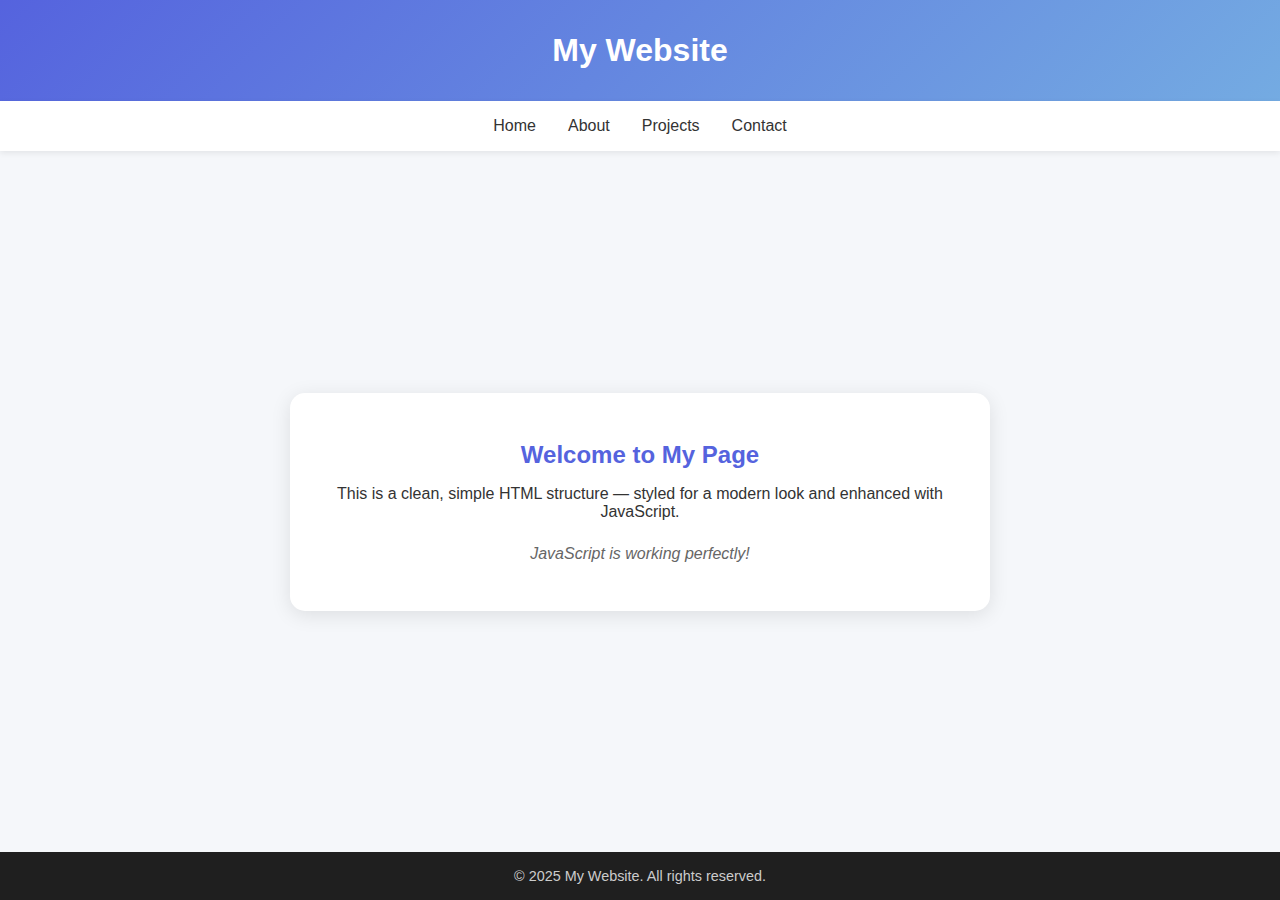
<file: index.html>
<!DOCTYPE html>
<html lang="en">
<head>
  <meta charset="UTF-8">
  <meta name="viewport" content="width=device-width, initial-scale=1.0">
  <title>Home | My Website</title>
  <link rel="stylesheet" href="style.css">
  <script>
    window.addEventListener('DOMContentLoaded', function () {
      const el = document.getElementById('js-message');
      if (el) el.textContent = "JavaScript is working perfectly!";
    });
  </script>
</head>
<body>
  <header> 
    <h1>My Website</h1>
  </header>

  <nav>
    <a href="index.html">Home</a>
    <a href="about.html">About</a>
    <a href="projects.html">Projects</a>
    <a href="contact.html">Contact</a>
  </nav>

  <main>
    <section class="intro">
      <h2>Welcome to My Page</h2>
      <p>This is a clean, simple HTML structure — styled for a modern look and enhanced with JavaScript.</p>
      <p id="js-message"></p>
    </section>
  </main>

  <footer>
    <p>&copy; 2025 My Website. All rights reserved.</p>
  </footer>
  <script src="script.js"></script>
</body>
</html>
</file>
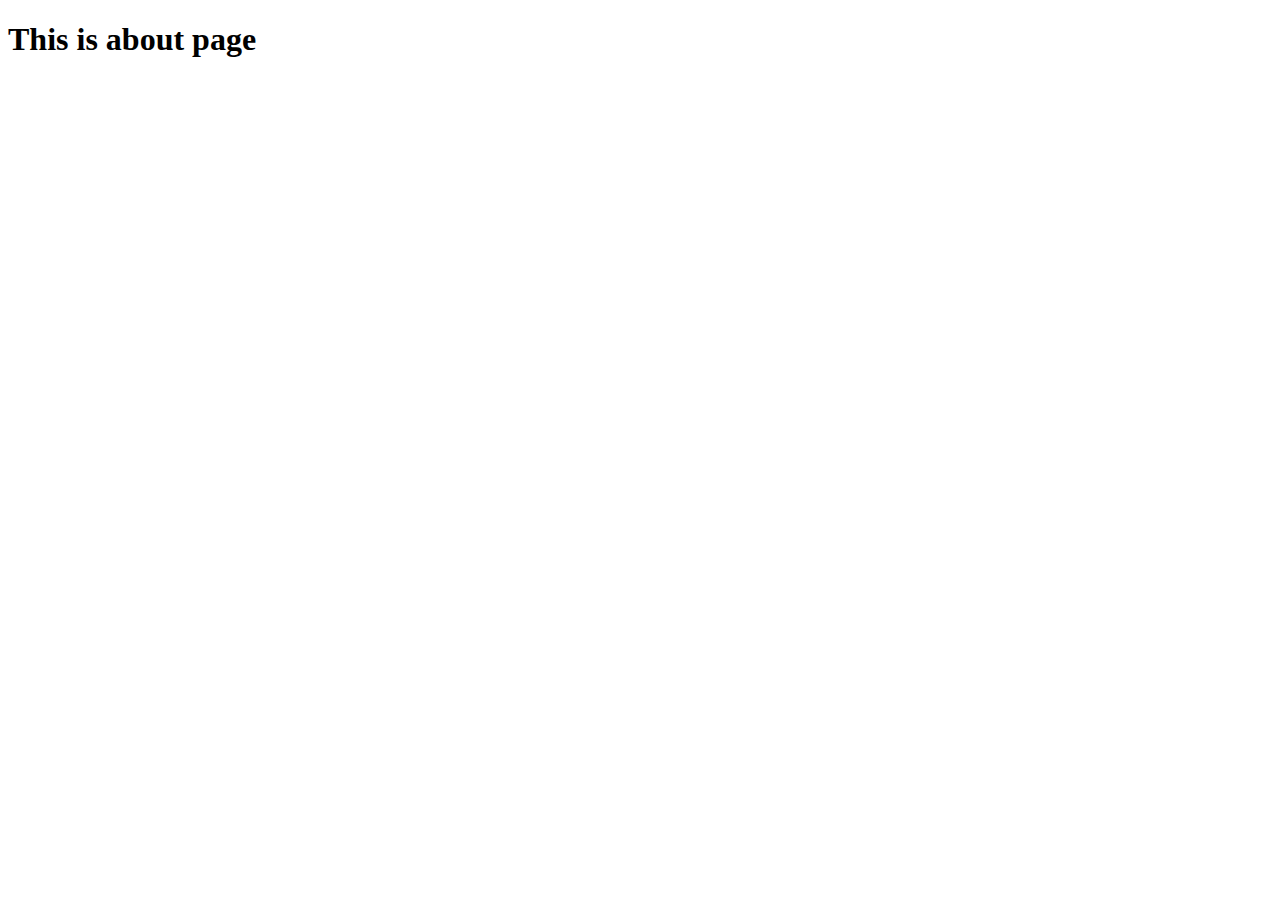
<file: about.html>
<!DOCTYPE html>
<html lang="en">
<head>
    <meta charset="UTF-8">
    <meta name="viewport" content="width=device-width, initial-scale=1.0">
    <title>Document</title>
</head>
<body>
    <h1>This is about page</h1>
</body>
</html>
</file>
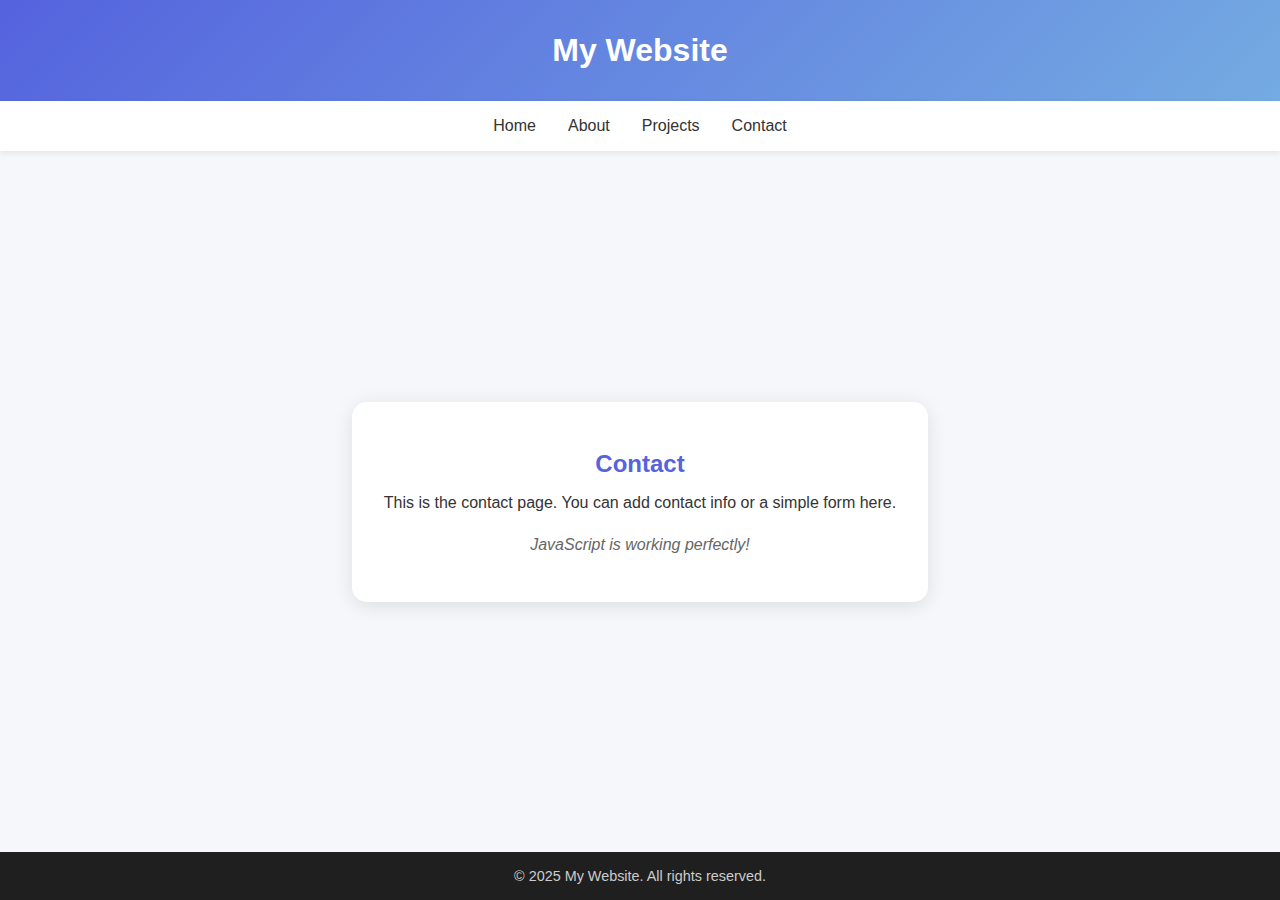
<file: Contact.html>
<!DOCTYPE html>
<html lang="en">
<head>
  <meta charset="UTF-8">
  <meta name="viewport" content="width=device-width, initial-scale=1.0">
  <title>Contact | My Website</title>
  <link rel="stylesheet" href="style.css">
  <script>
    window.addEventListener('DOMContentLoaded', function () {
      const el = document.getElementById('js-message');
      if (el) el.textContent = "JavaScript is working perfectly!";
    });
  </script>
</head>
<body>
  <header>
    <h1>My Website</h1>
  </header>

  <nav>
    <a href="index.html">Home</a>
    <a href="about.html">About</a>
    <a href="projects.html">Projects</a>
    <a href="contact.html">Contact</a>
  </nav>

  <main>
    <section class="intro">
      <h2>Contact</h2>
      <p>This is the contact page. You can add contact info or a simple form here.</p>
      <p id="js-message"></p>
    </section>
  </main>

  <footer>
    <p>&copy; 2025 My Website. All rights reserved.</p>
  </footer>
</body>
</html>
</file>
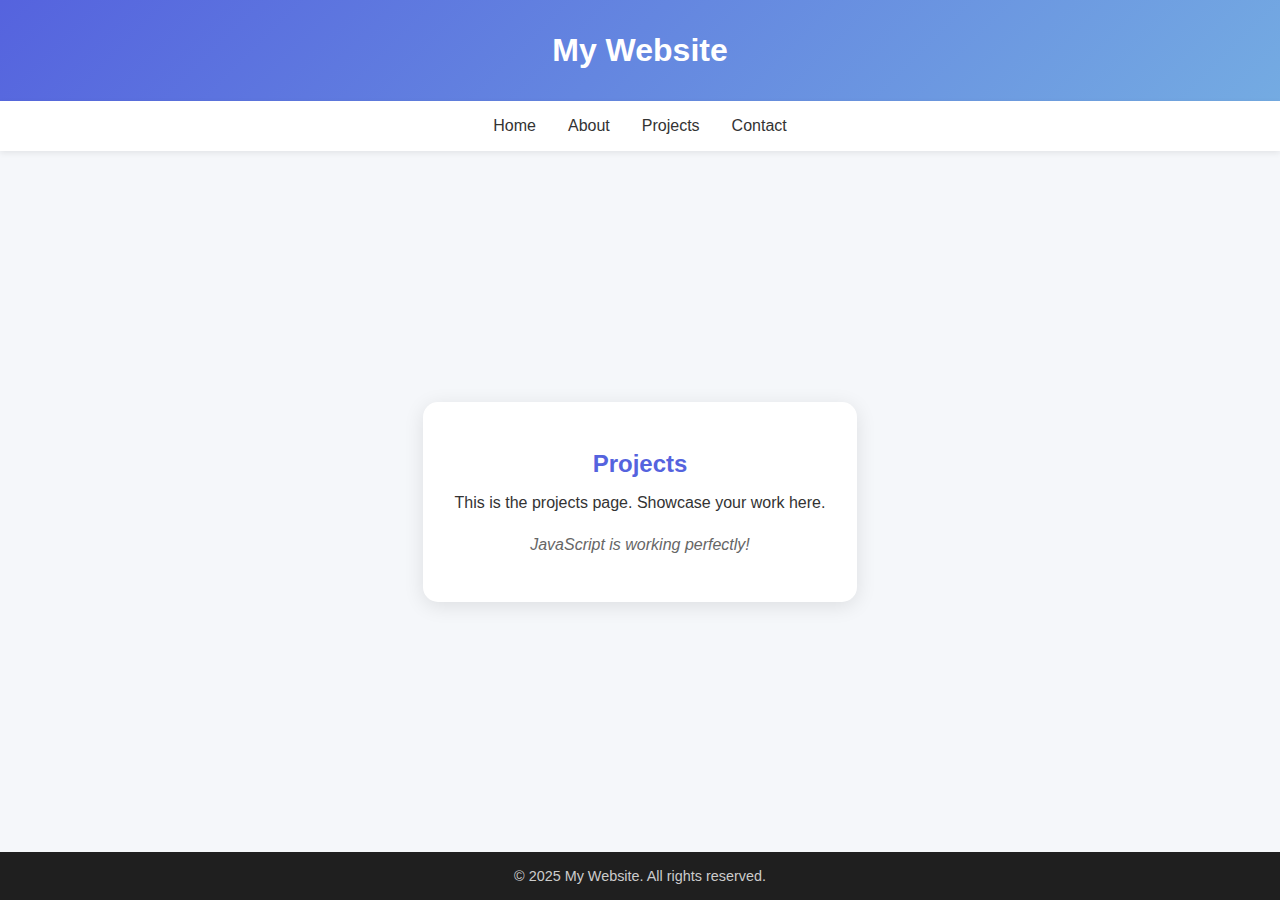
<file: ourprojects.html>
<!DOCTYPE html>
<html lang="en">
<head>
  <meta charset="UTF-8">
  <meta name="viewport" content="width=device-width, initial-scale=1.0">
  <title>Projects | My Website</title>
  <link rel="stylesheet" href="style.css">
  <script>
    window.addEventListener('DOMContentLoaded', function () {
      const el = document.getElementById('js-message');
      if (el) el.textContent = "JavaScript is working perfectly!";
    });
  </script>
</head>
<body>
  <header>
    <h1>My Website</h1>
  </header>

  <nav>
    <a href="index.html">Home</a>
    <a href="about.html">About</a>
    <a href="Projects.html">Projects</a>
    <a href="Contact.html">Contact</a>
  </nav>

  <main>
    <section class="intro">
      <h2>Projects</h2>
      <p>This is the projects page. Showcase your work here.</p>
      <p id="js-message"></p>
    </section>
  </main>

  <footer>
    <p>&copy; 2025 My Website. All rights reserved.</p>
  </footer>
</body>
</html>
</file>
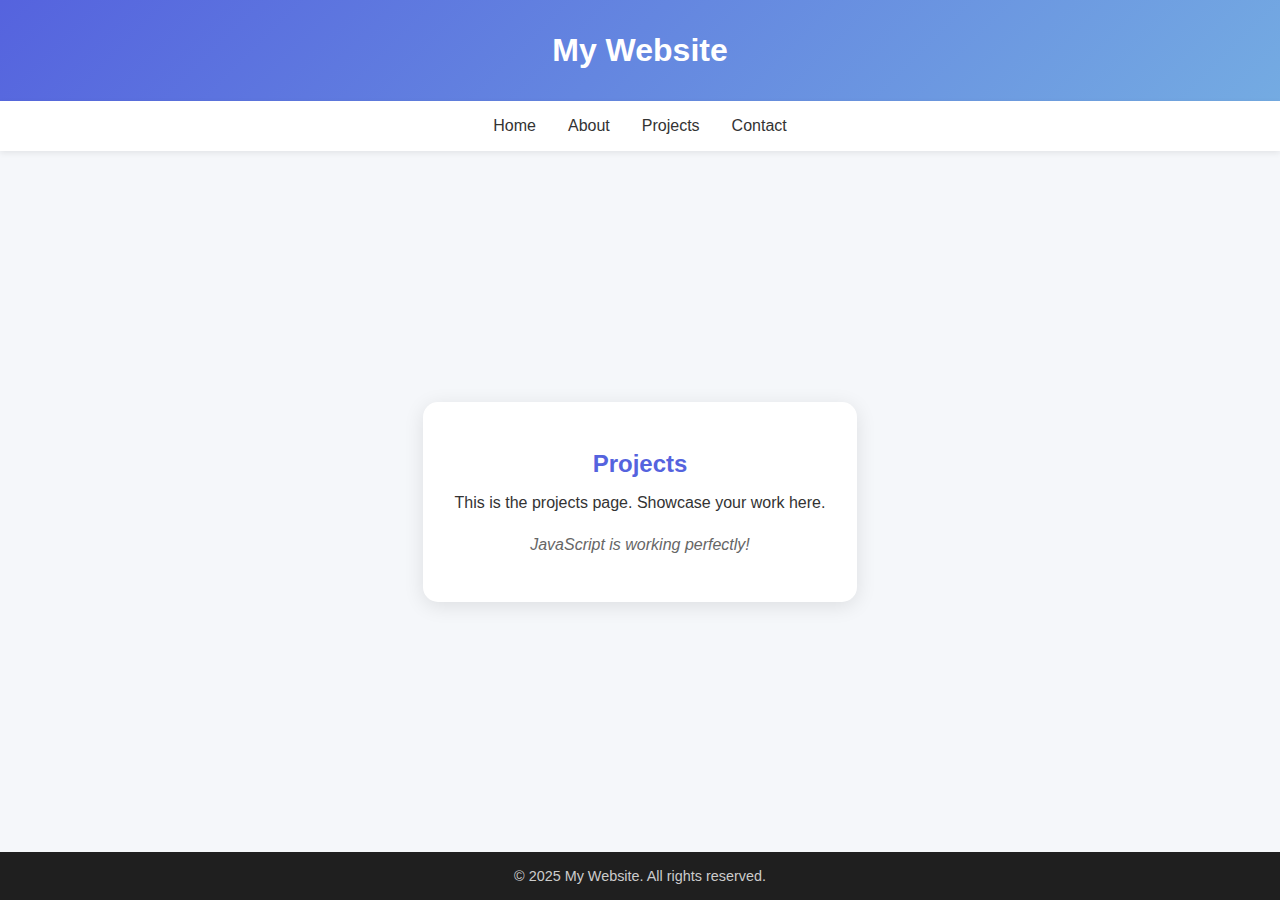
<file: Projects.html>
<!DOCTYPE html>
<html lang="en">
<head>
  <meta charset="UTF-8">
  <meta name="viewport" content="width=device-width, initial-scale=1.0">
  <title>Projects | My Website</title>
  <link rel="stylesheet" href="style.css">
  <script>
    window.addEventListener('DOMContentLoaded', function () {
      const el = document.getElementById('js-message');
      if (el) el.textContent = "JavaScript is working perfectly!";
    });
  </script>
</head>
<body>
  <header>
    <h1>My Website</h1>
  </header>

  <nav>
    <a href="index.html">Home</a>
    <a href="about.html">About</a>
    <a href="projects.html">Projects</a>
    <a href="contact.html">Contact</a>
  </nav>

  <main>
    <section class="intro">
      <h2>Projects</h2>
      <p>This is the projects page. Showcase your work here.</p>
      <p id="js-message"></p>
    </section>
  </main>

  <footer>
    <p>&copy; 2025 My Website. All rights reserved.</p>
  </footer>
</body>
</html>
</file>
<file: style.css>
/* Reset and general layout */
* {
  margin: 0;
  padding: 0;
  box-sizing: border-box;
}

body {
  font-family: 'Segoe UI', Roboto, Helvetica, Arial, sans-serif;
  background: #f5f7fa;
  color: #333;
  display: flex;
  flex-direction: column;
  min-height: 100vh;
}

/* Header */
header {
  background: linear-gradient(135deg, #5563DE, #74ABE2);
  color: white;
  text-align: center;
  padding: 2rem 1rem;
  box-shadow: 0 3px 8px rgba(0, 0, 0, 0.15);
}

/* Navigation */
nav {
  display: flex;
  justify-content: center;
  gap: 2rem;
  background: #fff;
  box-shadow: 0 2px 6px rgba(0, 0, 0, 0.08);
  padding: 1rem 0;
}

nav a {
  color: #333;
  text-decoration: none;
  font-weight: 500;
  position: relative;
  transition: color 0.3s;
}

nav a::after {
  content: '';
  position: absolute;
  left: 0;
  bottom: -5px;
  width: 0%;
  height: 2px;
  background-color: #5563DE;
  transition: width 0.3s ease-in-out;
}

nav a:hover {
  color: #5563DE;
}

nav a:hover::after {
  width: 100%;
}

/* Main section */
main {
  flex: 1;
  display: flex;
  align-items: center;
  justify-content: center;
  padding: 3rem 1rem;
}

.intro {
  max-width: 700px;
  text-align: center;
  background: #fff;
  padding: 3rem 2rem;
  border-radius: 15px;
  box-shadow: 0 4px 20px rgba(0, 0, 0, 0.1);
  transition: transform 0.3s ease;
}

.intro:hover {
  transform: translateY(-5px);
}

.intro h2 {
  color: #5563DE;
  margin-bottom: 1rem;
}

#js-message {
  margin-top: 1.5rem;
  font-style: italic;
  color: #666;
}

/* Footer */
footer {
  background: #1f1f1f;
  color: #ccc;
  text-align: center;
  padding: 1rem;
  font-size: 0.9rem;
}
</file>
